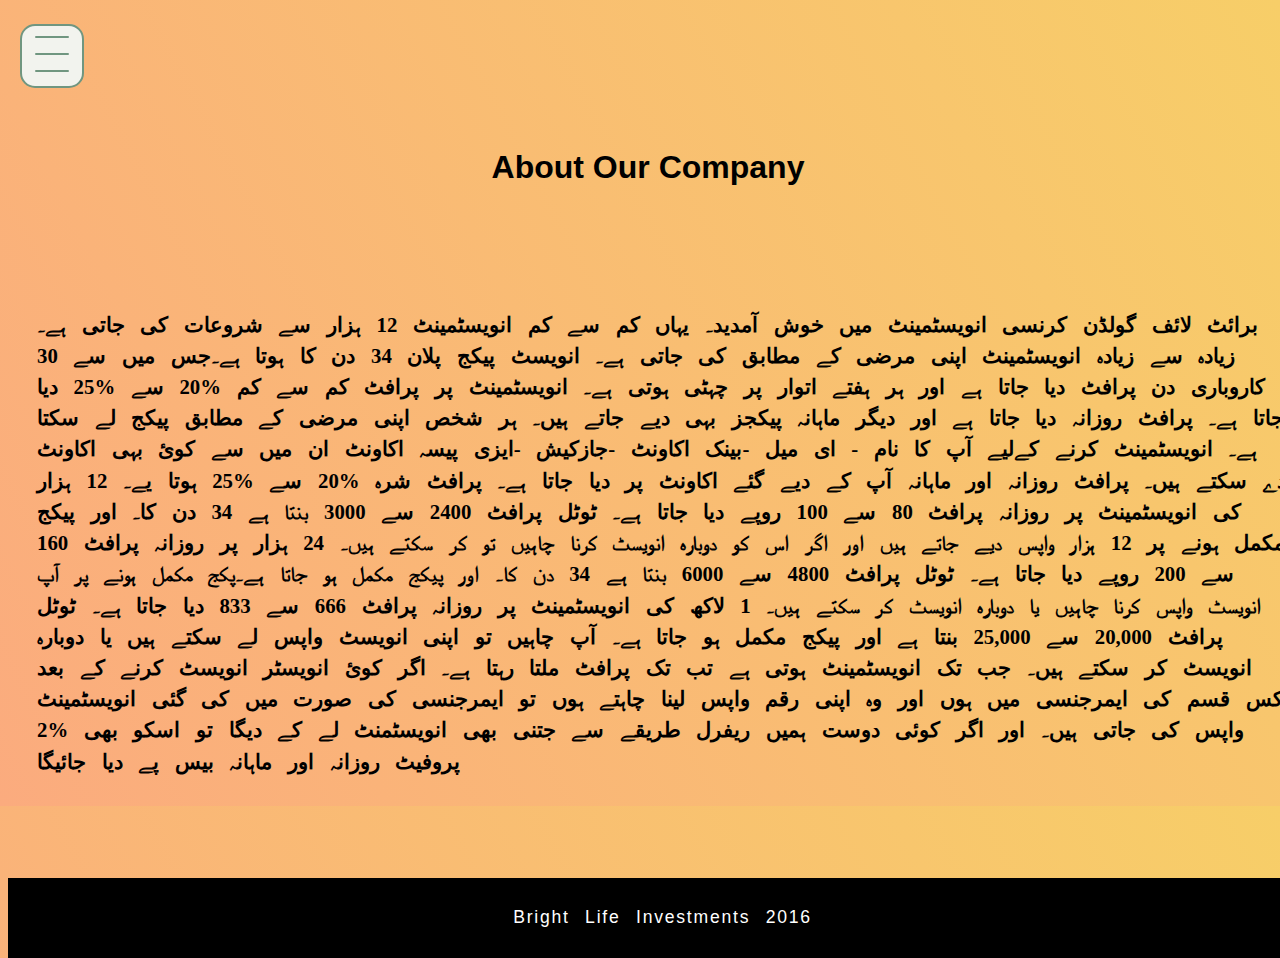
<file: about.html>
<!doctype html>
<html lang="en">

<head>
    <!-- Required meta tags -->
    <meta charset="utf-8">
    <meta name="viewport" content="width=device-width, initial-scale=1">

    <!-- Bootstrap CSS -->
    <link href="https://cdn.jsdelivr.net/npm/bootstrap@5.1.3/dist/css/bootstrap.min.css" rel="stylesheet"
        integrity="sha384-1BmE4kWBq78iYhFldvKuhfTAU6auU8tT94WrHftjDbrCEXSU1oBoqyl2QvZ6jIW3" crossorigin="anonymous">

    <link rel="stylesheet" href="css/utilities.css">

    <style>
        @media screen and (max-width:606px) {


            .ham-menu>ul {
                display: flex;
                flex-flow: column nowrap;
                justify-content: space-around;
                padding: 20px;
                height: 50%;
                margin-bottom: 144%;
            }

            .ham-menu>ul>li {
                font-size: 1.7rem;
                white-space: nowrap;
                letter-spacing: 0.15em;
                cursor: pointer;
                color: white;
            }

            .elon img {
                width: 100%;
            }

            .txtt p {
                display: flex;
                justify-content: center;
                align-items: center;
            }

            .p h2 {
                font-size: 1.8rem;
                margin-bottom: 1rem;
                font-weight: 200;
            }

            .mq {
                margin-top: 5rem;
            }

            .cont .p {
                left: 1%;
                top: 24%;
                font-size: 1rem;
            }

            .black {
                height: 99.9vh;
            }

            .cont {
                background-image: url('Images/mobile.jpg');
            }

            .intro h3 {
                font-size: 1.8rem;
            }

            .txt2 h4 {
                font-size: 1.8rem;
            }

            .btnn button {
                font-size: .9rem;
                width: 4rem;
                flex-wrap: nowrap;
            }

            .services {
                font-size: 2.1rem;
                font-weight: 800;
                text-align: center;
            }
        }


        .bg-dark {
            background-color: #000000 !important;
        }

        .com {
            font-size: 1.8rem;
        }


        .navbar-dark .navbar-nav .nav-link:hover {
            color: #ffd700;
        }

        .navbar-dark .navbar-nav .nav-link.active,
        .navbar-dark .navbar-nav .show>.nav-link {
            color: #ffd700;
        }


        @media screen and (max-width:606px) {
            .logo {
                font-size: .1rem;
            }
        }

        :root {
            --home-bg-color: #f2f3ee;
            --menu-bg-color: #cbcbc2;
            --silde-btn-border: #808080;
            --slide-btn-bg: #ddf2db;
            --slide-btn-hoverbg: #f1fff1;
            --alpha-green: rgba(33, 96, 47, 0.51);
            --icon-hover-color: #344a39;
            --icon-hover-bg: #709680;
            /* --text-color: #616161; */
            --border-color: #709680;
            /* --heading-color: #344a39; */
            --box-shadow-color: #b5b5ac;
            --lightest-green: #86a58d;
            --light-green: #9ab09a;
            --dark-green: rgba(52, 74, 57, 0.86);
            --box-shadow: 0px 0px 3px 5px var(--box-shadow-color);
            --border-radius: 60px 5px;
            --fade-green: rgba(57, 87, 64, 0.55);
        }

        /* *,
            *::before,
            *::after {
                margin: 0;
                padding: 0;
                box-sizing: border-box;
                list-style: none;
            } */

        body,
        html {
            width: 100%;
            /* font-size: 10px; */
            font-weight: normal;
            font-family: sans-serif;
            /* background-color: var(--home-bg-color); */
        }

        #ham-menu {
            display: none;
        }

        label[for="ham-menu"] {
            display: block;
            position: fixed;
            top: 24px;
            left: 20px;
            z-index: 999;
            width: 60px;
            height: 60px;
            background-color: var(--home-bg-color);
            border-radius: 15px;
            border: 2px solid var(--border-color);
        }

        .ham-menu {
            width: 50vw;
            height: 100%;
            position: fixed;
            top: 0;
            visibility: hidden;
            transform: translate(-110%);
            z-index: 998;
            background-color: #ffc107;
            color: white;
            transition: 1s;
            display: flex;
            justify-content: center;
            align-items: center;
        }

        .ham-menu>ul {
            display: flex;
            flex-flow: column nowrap;
            justify-content: space-around;
            padding: 20px;
            height: 50%;
        }

        .ham-menu>ul>li {
            font-size: 3rem;
            white-space: nowrap;
            letter-spacing: 0.15em;
            cursor: pointer;
            color: white;
        }

        #ham-menu:checked+label {
            background-color: transparent;
            border-color: var(--dark-green);
        }

        #ham-menu:checked~div.ham-menu {
            transform: translate(0px);
            visibility: visible;
        }

        .full-page-green {
            position: fixed;
            top: 0;
            left: 0;
            width: 100%;
            height: 100%;
            background-color: var(--dark-green);
            z-index: 997;
            opacity: 0;
            visibility: hidden;
            display: none;
            transition: 500ms;
            position: fixed;
            top: 0;
            left: 0;
        }

        #ham-menu:checked~div.full-page-green {
            display: block;
            opacity: 1;
            visibility: visible;
        }

        [for="ham-menu"]>div {
            width: 100%;
            height: 100%;
            display: flex;
            flex-flow: column wrap;
            align-content: center;
            align-items: center;
        }

        .menu-line {
            display: block;
            width: 17px;
            height: 2px;
            margin: 10px 0 5px;
            border-top-left-radius: 2px;
            border-bottom-left-radius: 2px;
            background-color: var(--border-color);
            transition: 500ms;
            transform-origin: right center;
        }

        [for="ham-menu"]>div>span:nth-child(4),
        [for="ham-menu"]>div>span:nth-child(5),
        [for="ham-menu"]>div>span:nth-child(6) {
            border-top-left-radius: 0;
            border-bottom-left-radius: 0;
            border-top-right-radius: 2px;
            border-bottom-right-radius: 2px;
            transform-origin: left center;
        }

        #ham-menu:checked+label span {
            background-color: var(--dark-green);
        }

        #ham-menu:checked+label span:nth-child(2),
        #ham-menu:checked+label span:nth-child(5) {
            transform: scale(0);
        }

        #ham-menu:checked+label span:nth-child(1) {
            transform: translateY(17px) rotate(45deg);
        }

        #ham-menu:checked+label span:nth-child(4) {
            transform: translateY(17px) rotate(-45deg);
        }

        #ham-menu:checked+label span:nth-child(3) {
            transform: translateY(-17px) rotate(-45deg);
        }

        #ham-menu:checked+label span:nth-child(6) {
            transform: translateY(-17px) rotate(45deg);
        }

        p {
            display: inline;
            font-size: 1.8rem;
            line-height: 1.5em;
            word-spacing: 0.5em;
            letter-spacing: 0.1em;
            font-family: "OpenSansCondensed-Light";
        }

        a {
            font-size: 1.6rem;
            line-height: 1.5em;
            word-spacing: 0.5em;
            letter-spacing: 0.1em;
            font-family: "OpenSansCondensed-Light";
            display: inline;
            font-weight: bold;
            padding: 7px;
            color: var(--icon-hover-bg);
        }

        a::after {
            content: "\e806";
            display: inline-block;
            font-family: fontello;
            padding: 5px;
            font-size: 1.6rem;
            transform: rotate(-90deg);
        }

        .text {
            font-size: 2.5rem;
            line-height: 1.5em;
            word-spacing: 0.5em;
            letter-spacing: 0.1em;
            font-family: "OpenSansCondensed-Bold", sans-serif;
        }

        .title {
            font-size: 3rem;
            line-height: 1.5em;
            word-spacing: 0.5em;
            letter-spacing: 0.1em;
            font-family: "OpenSansCondensed-Bold", sans-serif;
            color: var(--icon-hover-bg);
            padding: 10px;
        }

        .heading {
            font-size: 6rem;
            line-height: 1.5em;
            word-spacing: 0.5em;
            letter-spacing: 0.1em;
            font-family: "Patua One";
        }

        .centre-text {
            text-align: center;
        }

        .bold-text {
            font-weight: bold;
        }

        p {
            display: inline;
            margin-left: 29px;
            font-size: 1.3rem;
            line-height: 1.5em;
            word-spacing: 0.5em;
            letter-spacing: 0.1em;
            font-family: "OpenSansCondensed-Light";
        }

        /* width */
        ::-webkit-scrollbar {
            width: 20px;
        }

        /* Track */
        ::-webkit-scrollbar-track {
            box-shadow: inset 0 0 5px grey;
            border-radius: 10px;
        }

        /* Handle */
        ::-webkit-scrollbar-thumb {
            background: #ffd700;
            border-radius: 10px;
        }

        /* Handle on hover */
        ::-webkit-scrollbar-thumb:hover {
            background: #b30000;
        }

        ul{
            list-style: none;
        }

        a::after{
            content: "";
        }

    </style>

    <title>About Our Company </title>
</head>

<body style="background-color: #FBAB7E;
background-image: linear-gradient(62deg, #FBAB7E 0%, #F7CE68 100%);
">





<input type="checkbox" id="ham-menu">
<label for="ham-menu">
    <div class="hide-des">
        <span class="menu-line"></span>
        <span class="menu-line"></span>
        <span class="menu-line"></span>
        <span class="menu-line"></span>
        <span class="menu-line"></span>
        <span class="menu-line"></span>
    </div>

</label>
<div class="full-page-green"></div>
<div class="ham-menu">
    <ul class="centre-text bold-text">
        <li style="color: white;"><a href="index.html" style="color: white; text-decoration: none;">Home</a></li>
        <li style="color: white;" ><a href="about.html" style="color: white; text-decoration: none;">About</a></li>
        <li ><a href="contact.html" style="color: white; text-decoration: none;">Contact Us</a></li>

    </ul>
</div>



    <div class="1 center mt-8 ">
        <h1 class="bold"> About Our Company</h1>
    </div>
    <div class="2 center mt-5 wrap bold">
        <p>

            برائٹ لائف
            گولڈن کرنسی انویسٹمینٹ میں خوش آمدید۔
            یہاں کم سے کم انویسٹمینٹ 12 ہزار سے شروعات کی جاتی ہے۔
            زیادہ سے زیادہ انویسٹمینٹ اپنی مرضی کے مطابق کی جاتی ہے۔

            انویسٹ پیکج پلان 34 دن کا ہوتا ہے۔جس میں سے 30 کاروباری دن پرافٹ دیا جاتا ہے اور ہر ہفتے اتوار پر چہٹی ہوتی
            ہے۔
            انویسٹمینٹ پر پرافٹ کم سے کم %20 سے %25 دیا جاتا ہے۔

            پرافٹ روزانہ دیا جاتا ہے اور دیگر ماہانہ پیکجز بہی دیے جاتے ہیں۔
            ہر شخص اپنی مرضی کے مطابق پیکج لے سکتا ہے۔

            انویسٹمینٹ کرنے کےلیے آپ کا
            نام - ای میل -بینک اکاونٹ -جازکیش -ایزی پیسہ اکاونٹ ان میں سے کوئ بہی اکاونٹ دے سکتے ہیں۔
            پرافٹ روزانہ اور ماہانہ آپ کے دیے گئے اکاونٹ پر دیا جاتا ہے۔
            پرافٹ شرہ %20 سے %25 ہوتا یے۔
            12 ہزار کی انویسٹمینٹ پر روزانہ پرافٹ 80 سے 100 روپے دیا جاتا ہے۔
            ٹوٹل پرافٹ 2400 سے 3000 بنتا ہے 34 دن کا۔ اور پیکج مکمل ہونے پر 12 ہزار واپس دیے جاتے ہیں اور اگر اس کو
            دوبارہ انویسٹ کرنا چاہیں تو کر سکتے ہیں۔

            24 ہزار پر روزانہ پرافٹ 160 سے 200 روپے دیا جاتا ہے۔

            ٹوٹل پرافٹ 4800 سے 6000 بنتا ہے 34 دن کا۔ اور پیکج مکمل ہو جاتا ہے۔پکج مکمل ہونے پر آپ انویسٹ واپس کرنا
            چاہیں یا دوبارہ انویسٹ کر سکتے ہیں۔

            1 لاکھ کی انویسٹمینٹ پر روزانہ پرافٹ 666 سے 833 دیا جاتا ہے۔
            ٹوٹل پرافٹ 20,000 سے 25,000 بنتا ہے اور پیکج مکمل ہو جاتا ہے۔ آپ چاہیں تو اپنی انویسٹ واپس لے سکتے ہیں یا
            دوبارہ انویسٹ کر سکتے ہیں۔

            جب تک انویسٹمینٹ ہوتی ہے تب تک پرافٹ ملتا رہتا ہے۔
            اگر کوئ انویسٹر انویسٹ کرنے کے بعد کس قسم کی ایمرجنسی میں ہوں اور وہ اپنی رقم واپس لینا چاہتے ہوں تو
            ایمرجنسی کی صورت میں کی گئی انویسٹمینٹ واپس کی جاتی ہیں۔
            اور اگر کوئی دوست ہمیں ریفرل طریقے سے جتنی بھی انویسٹمنٹ لے کے دیگا تو اسکو بھی %2 پروفیٹ روزانہ اور ماہانہ
            بیس پے دیا جائیگا
        </p>
    </div>



    <div class="abs center mt-5"
        style="position: absolute; height: 5rem; width: 100%; background-color: black; color: white;">
        <p class="" style="font-size:1.1rem; font-family:Verdana, Geneva, Tahoma, sans-serif;">Bright Life Investments 2016 </p>
    </div>

    <!-- Option 1: Bootstrap Bundle with Popper -->
    <script src="https://cdn.jsdelivr.net/npm/bootstrap@5.1.3/dist/js/bootstrap.bundle.min.js"
        integrity="sha384-ka7Sk0Gln4gmtz2MlQnikT1wXgYsOg+OMhuP+IlRH9sENBO0LRn5q+8nbTov4+1p"
        crossorigin="anonymous"></script>
</body>

</html>
</file>
<file: css/utilities.css>
.flex{
    display: flex;
}
.center{
    display: flex;
    justify-content: center;
    align-items: center;
}

.a-center{
    align-items: center;
}

.j-center{
    justify-content: center;
}

.wrap{
    flex-wrap: wrap;
}

.noWrap{
    flex-wrap: nowrap;
}

.m-auto{
    margin: auto;
}

.t-center{
    text-align: center;
}

/*
=================================================================
Margin Top 
=================================================================
*/

.mt-1{
    margin-top: 1rem;
}

.mt-2{
    margin-top: 2rem;
}

.mt-3{
    margin-top: 3rem;
}

.mt-4{
    margin-top: 4rem;
}


.mt-5{
    margin-top: 5rem;
}


.mt-6{
    margin-top: 6rem;
}

.mt-7{
    margin-top: 7rem;
}

.mt-8{
    margin-top: 8rem;
}

.mt-9{
    margin-top: 9rem;
}

.mt-10{
    margin-top: 10rem;
}


/*
=================================================================
Margin Top End
=================================================================
*/

/*
=================================================================
Margin Right
=================================================================
*/

.mr-1{
    margin-right: 1rem;
}

.mr-2{
    margin-right: 2rem;
}

.mr-3{
    margin-right: 3rem;
}

.mr-4{
    margin-right: 4rem;
}


.mr-5{
    margin-right: 5rem;
}


.mr-6{
    margin-right: 6rem;
}

.mr-7{
    margin-right: 7rem;
}

.mr-8{
    margin-right: 8rem;
}

.mr-9{
    margin-right: 9rem;
}

.mr-10{
    margin-right: 10rem;
}
/*
=================================================================
Margin Right End
=================================================================
*/

/*
=================================================================
Margin Bottom End
=================================================================
*/

.mb-1{
    margin-bottom: 1rem;
}

.mb-2{
    margin-bottom: 2rem;
}

.mb-3{
    margin-bottom: 3rem;
}

.mb-4{
    margin-bottom: 4rem;
}


.mb-5{
    margin-bottom: 5rem;
}


.mb-6{
    margin-bottom: 6rem;
}

.mb-7{
    margin-bottom: 7rem;
}

.mb-8{
    margin-bottom: 8rem;
}

.mb-9{
    margin-bottom: 9rem;
}

.mb-10{
    margin-bottom: 10rem;
}
/*
=================================================================
Margin Bottom End
=================================================================
*/

/*
=================================================================
Margin Left
=================================================================
*/

.ml-1{
    margin-left: 1rem;
}

.ml-2{
    margin-left: 2rem;
}

.ml-3{
    margin-left: 3rem;
}

.ml-4{
    margin-left: 4rem;
}


.ml-5{
    margin-left: 5rem;
}


.ml-6{
    margin-left: 6rem;
}

.ml-7{
    margin-left: 7rem;
}

.ml-8{
    margin-left: 8rem;
}

.ml-9{
    margin-left: 9rem;
}

.ml-10{
    margin-left: 10rem;
}
/*
=================================================================
Margin Left End
=================================================================
*/


/*
=================================================================
padding Top 
=================================================================
*/

.pt-1{
    padding-top: 1rem;
}

.pt-2{
    padding-top: 2rem;
}

.pt-3{
    padding-top: 3rem;
}

.pt-4{
    padding-top: 4rem;
}


.pt-5{
    padding-top: 5rem;
}


.pt-6{
    padding-top: 6rem;
}

.pt-7{
    padding-top: 7rem;
}

.pt-8{
    padding-top: 8rem;
}

.pt-9{
    padding-top: 9rem;
}

.pt-10{
    padding-top: 10rem;
}


/*
=================================================================
padding Top End
=================================================================
*/


/*
=================================================================
padding Right
=================================================================
*/

.pr-1{
    padding-right: 1rem;
}

.pr-2{
    padding-right: 2rem;
}

.pr-3{
    padding-right: 3rem;
}

.pr-4{
    padding-right: 4rem;
}


.pr-5{
    padding-right: 5rem;
}


.pr-6{
    padding-right: 6rem;
}

.pr-7{
    padding-right: 7rem;
}

.pr-8{
    padding-right: 8rem;
}

.pr-9{
    padding-right: 9rem;
}

.pr-10{
    padding-right: 10rem;
}
/*
=================================================================
padding Right End
=================================================================
*/


/*
=================================================================
padding Bottom End
=================================================================
*/

.pb-1{
    padding-bottom: 1rem;
}

.pb-2{
    padding-bottom: 2rem;
}

.pb-3{
    padding-bottom: 3rem;
}

.pb-4{
    padding-bottom: 4rem;
}


.pb-5{
    padding-bottom: 5rem;
}


.pb-6{
    padding-bottom: 6rem;
}

.pb-7{
    padding-bottom: 7rem;
}

.pb-8{
    padding-bottom: 8rem;
}

.pb-9{
    padding-bottom: 9rem;
}

.pb-10{
    padding-bottom: 10rem;
}
/*
=================================================================
padding Bottom End
=================================================================
*/


/*
=================================================================
padding Left
=================================================================
*/

.pl-1{
    padding-left: 1rem;
}

.pl-2{
    padding-left: 2rem;
}

.pl-3{
    padding-left: 3rem;
}

.pl-4{
    padding-left: 4rem;
}


.pl-5{
    padding-left: 5rem;
}


.pl-6{
    padding-left: 6rem;
}

.pl-7{
    padding-left: 7rem;
}

.pl-8{
    padding-left: 8rem;
}

.pl-9{
    padding-left: 9rem;
}

.pl-10{
    padding-left: 10rem;
}
/*
=================================================================
padding Left End
=================================================================
*/

.border{
    border: 2px solid black;
}

/* Height Start  */

.h1{
    height:10px;
}
.h2{
    height:20px;
}
.h3{
    height:30px;
}
.h4{
    height:40px;
}
.h5{
    height:50px;
}
.h6{
    height:60px;
}
.h7{
    height:70px;
}
.h8{
    height:80px;
}
.h9{
    height:90px;
}
.h10{
    height:100px;
}
/* Height End  */

/* Width Star  */

.w1{
    width:10px;
}
.w2{
    width:20px;
}
.w3{
    width:30px;
}
.w4{
    width:40px;
}
.w5{
    width:50px;
}
.w6{
    width:60px;
}
.w7{
    width:70px;
}
.w8{
    width:80px;
}
.w9{
    width:90px;
}
.w10{
    width:100px;
}
/* Width End  */

.l-none{
    list-style: none;
}

.t-none{
  text-decoration: none;
}

.d-none{
    display: none;
}

.d-block{
    display: block;
}

.p-rel{
    position: relative;
}

.p-abs{
    position: absolute;
}

.z-1{
    z-index: 1;
}
.z-2{
    z-index: 2;
}
.z-3{
    z-index: 3;
}
.z-4{
    z-index: 4;
}
.z-5{
    z-index: 5;
}

.o-hide{
    overflow: hidden;
}

.c-red{
    color:red;
}

.c-yellow{
    color:yellow;
}

.c-black{
    color:black;
}

.c-pink{
    color:pink;
}

.c-hotpink{
    color:hotpink;
}

.c-orange{
    color:orange;
}

.c-blue{
    color:blue;
}

.bold{
    font-weight:bold;
}


.fs-1{
    font-size: 1rem;
}

.fs-2{
    font-size: 2rem;
}

.fs-3{
    font-size: 3rem;
}

.fs-4{
    font-size: 4rem;
}

.fs-5{
    font-size: 5rem;
}

.fs-6{
    font-size: 6rem;
}

.fs-7{
    font-size: 7rem;
}

.fs-8{
    font-size: 8rem;
}

.fs-9{
    font-size: 9rem;
}

.fs-10{
    font-size: 10rem;
}

.bg-red{
    background-color:red;
}

.bg-yellow{
    background-color:yellow;
}

.bg-blabgk{
    background-color:blabgk;
}

.bg-pink{
    background-color:pink;
}

.bg-hotpink{
    background-color:hotpink;
}

.bg-orange{
    background-color:orange;
}

.bg-blue{
    background-color:blue;
}
</file>
